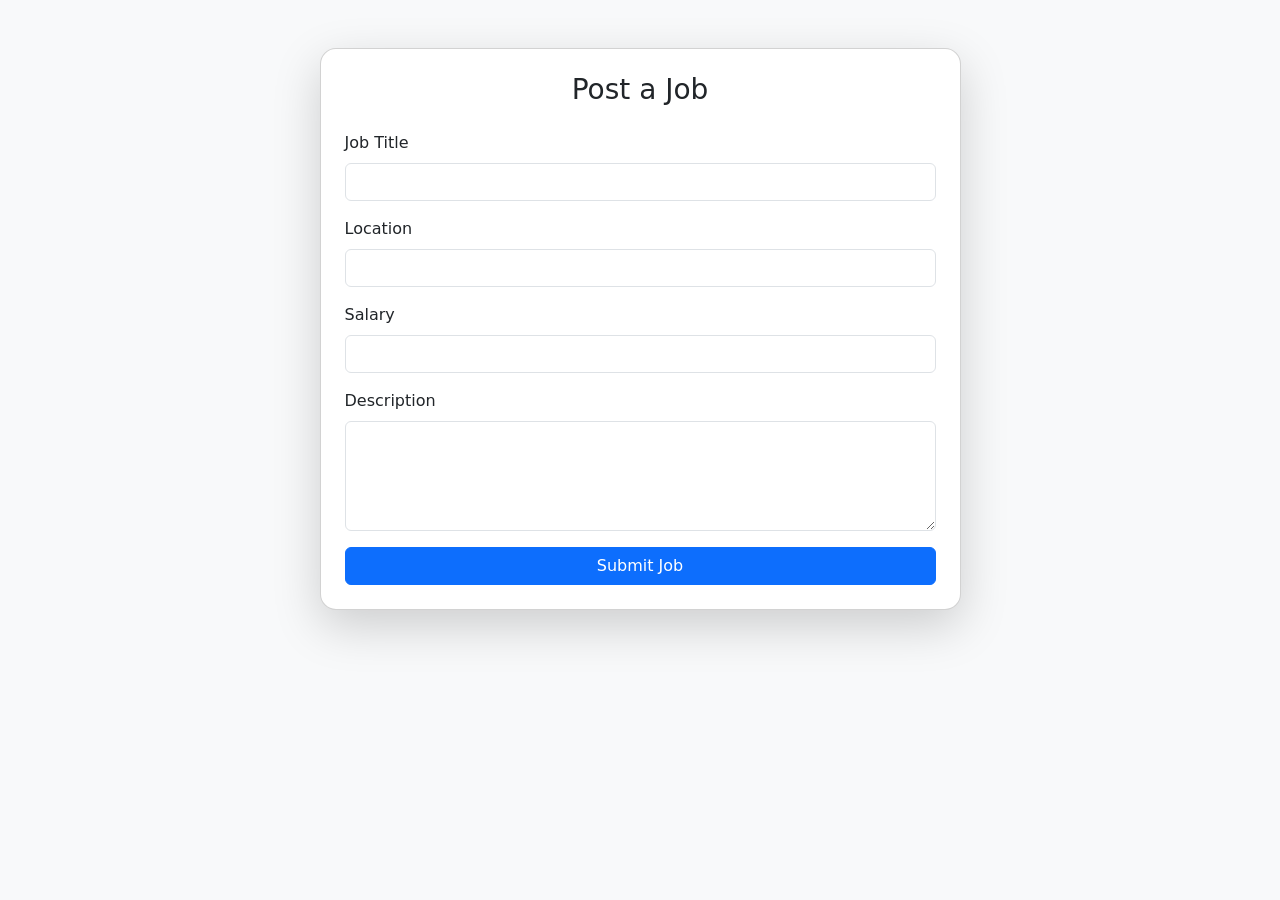
<file: post_job.html>
<!DOCTYPE html>
<html lang="en">
<head>
  <meta charset="UTF-8">
  <meta name="viewport" content="width=device-width, initial-scale=1">
  <title>Post Job - Quick Hands</title>
  <link href="https://cdn.jsdelivr.net/npm/bootstrap@5.3.3/dist/css/bootstrap.min.css" rel="stylesheet">
</head>
<body class="bg-light">

  <div class="container mt-5">
    <div class="row justify-content-center">
      <div class="col-md-7">

        <div class="card shadow-lg rounded-4">
          <div class="card-body p-4">
            <h3 class="text-center mb-4">Post a Job</h3>

            <form method="POST" action="/post_job">
              <div class="mb-3">
                <label class="form-label">Job Title</label>
                <input type="text" name="title" class="form-control" required>
              </div>

              <div class="mb-3">
                <label class="form-label">Location</label>
                <input type="text" name="location" class="form-control" required>
              </div>

              <div class="mb-3">
                <label class="form-label">Salary</label>
                <input type="text" name="salary" class="form-control" required>
              </div>

              <div class="mb-3">
                <label class="form-label">Description</label>
                <textarea name="description" class="form-control" rows="4" required></textarea>
              </div>

              <button type="submit" class="btn btn-primary w-100">Submit Job</button>
            </form>
          </div>
        </div>

      </div>
    </div>
  </div>

</body>
</html>
</file>
